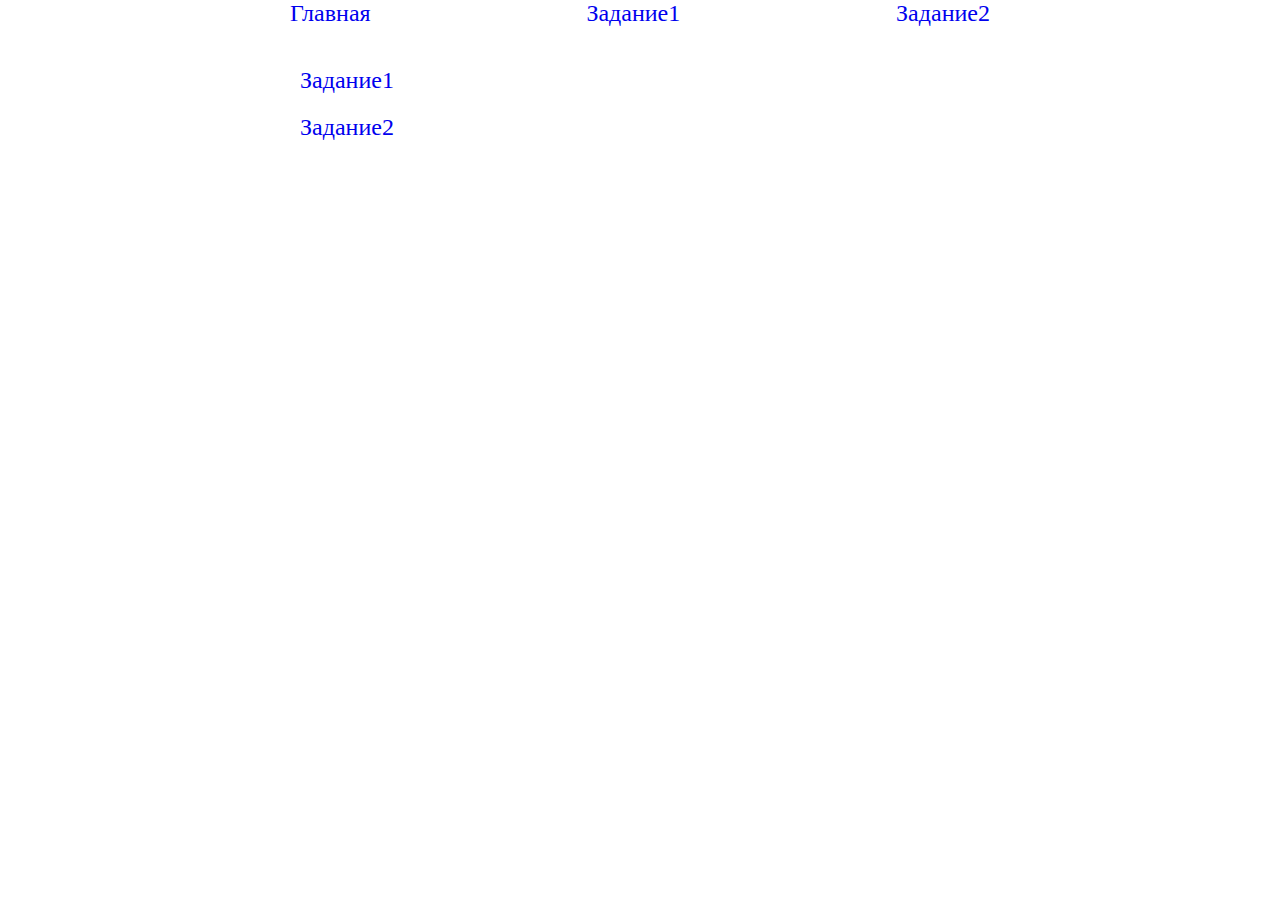
<file: index.html>
﻿<!DOCTYPE html>
<html lang="en">

<head>
    <meta charset="UTF-8">
    <title>Document</title>
    <link rel="stylesheet" href="style.css">
</head>

<body>
    <header class="header">
        <a href="index.html">Главная</a>
        <a href="task1.html">Задание1</a>
        <a href="task2.html">Задание2</a>
    </header>
    <div class="content main">
        <a href="task1.html">Задание1</a>
        <a href="task2.html">Задание2</a>
    </div>
</body>

</html>
</file>
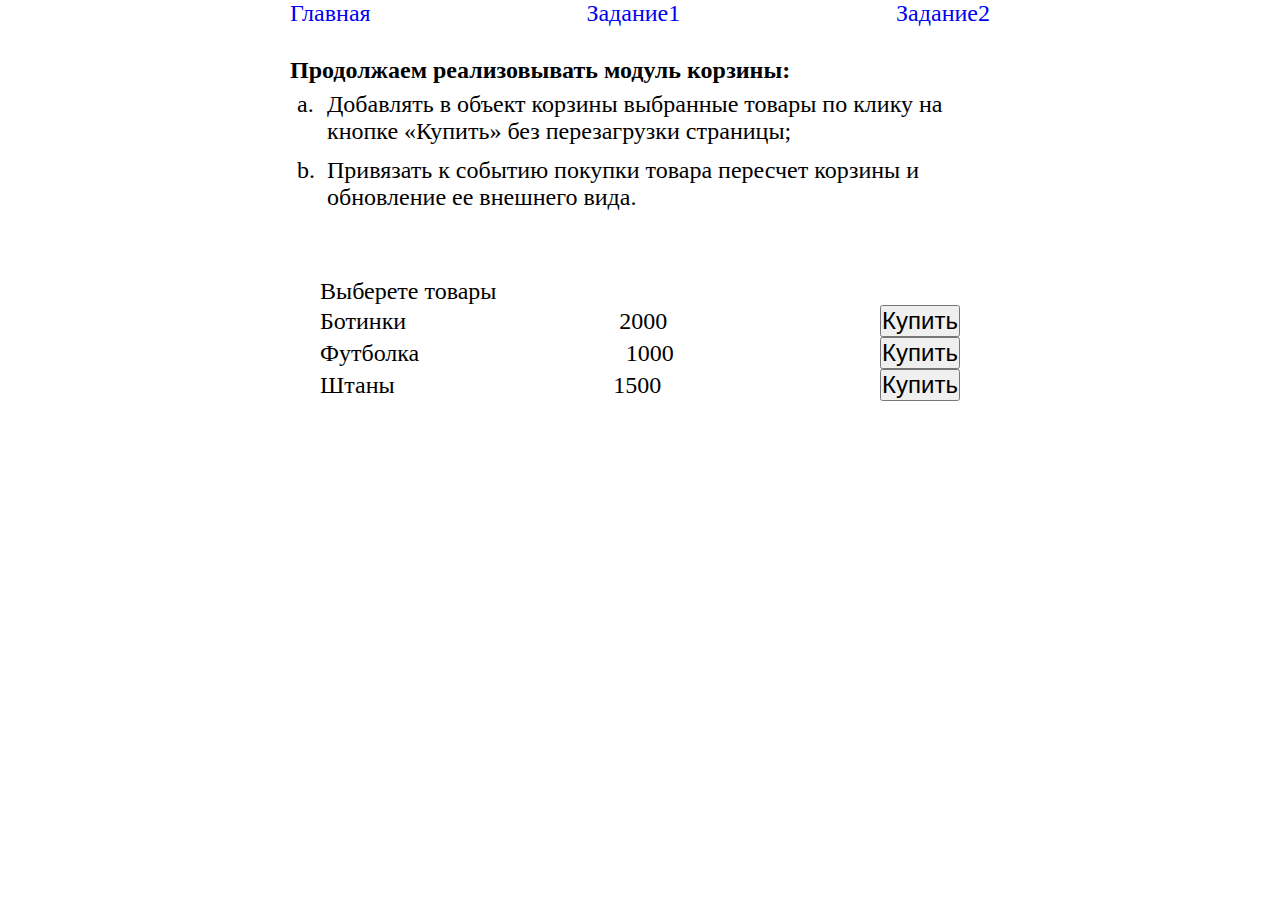
<file: task1.html>
﻿<!DOCTYPE html>
<html lang="en">

<head>
    <meta charset="UTF-8">
    <title>Document</title>
    <link rel="stylesheet" href="style.css">
    <script src="myjs2.js"></script>
    <script src="myjs3.js"></script>
    <script src="myjs4.js"></script>
</head>

<body>
    <header class="header">
        <a href="index.html">Главная</a>
        <a href="task1.html">Задание1</a>
        <a href="task2.html">Задание2</a>
    </header>
    <div class="content">
        <div class="task">
            <b>Продолжаем реализовывать модуль корзины:<br></b>
              <table class="task__table">
                  <tr>
                      <td>а.</td>
                      <td>Добавлять в объект корзины выбранные товары по клику на кнопке «Купить» без перезагрузки страницы;</td>
                  </tr>
                  <tr>
                      <td>b.</td>
                      <td>Привязать к событию покупки товара пересчет корзины и обновление ее внешнего вида.</td>
                  </tr>
              </table>
        </div>
        <div id="product" class="solution">

        </div>
        <div id="cart" class="solution">

        </div>
    </div>
</body>

</html>
</file>
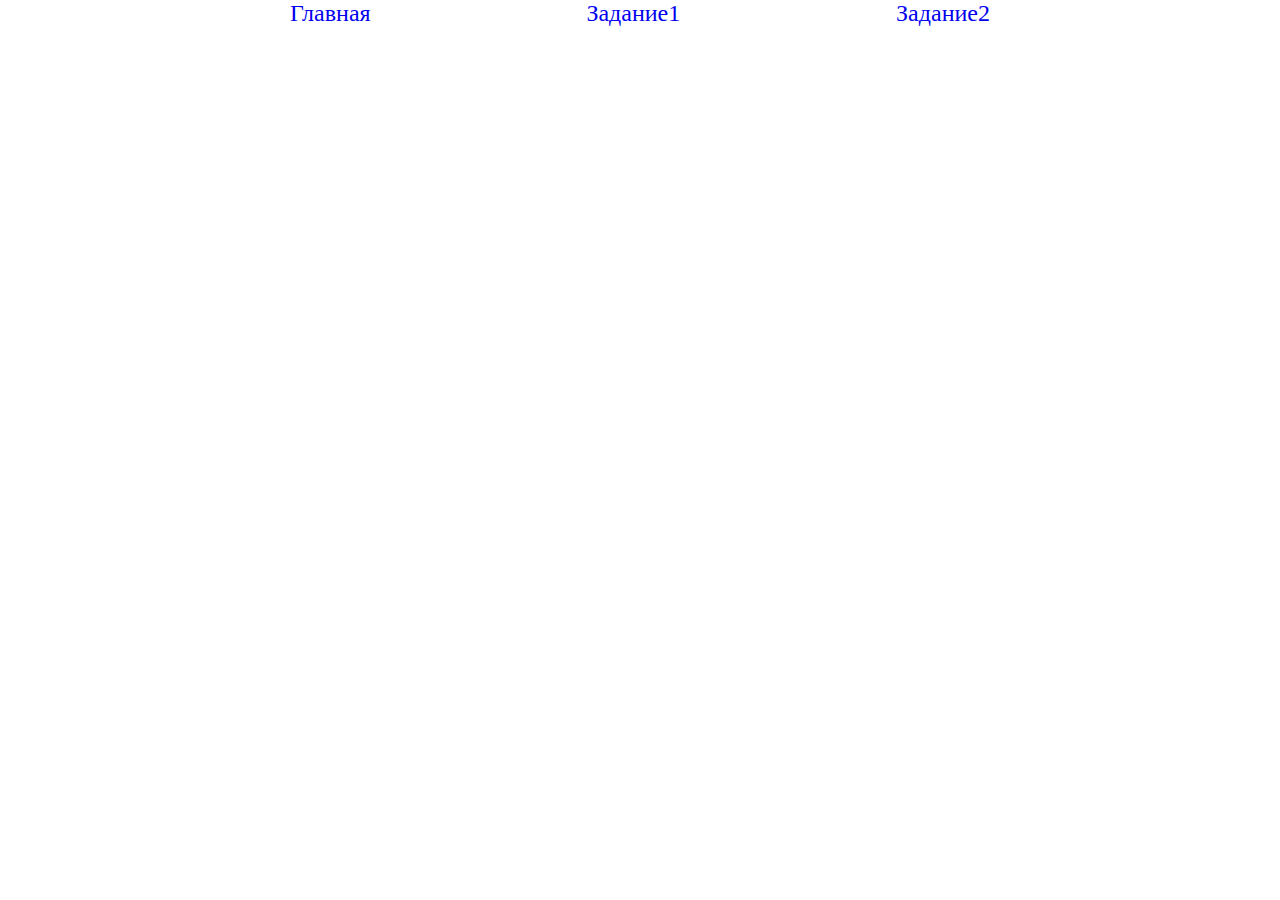
<file: task2.html>
﻿<!DOCTYPE html>
<html lang="en">

<head>
    <meta charset="UTF-8">
    <title>Document</title>
    <link rel="stylesheet" href="style.css">
</head>

<body>
    <header class="header">
        <a href="index.html">Главная</a>
        <a href="task1.html">Задание1</a>
        <a href="task2.html">Задание2</a>
    </header>
    <div class="content main">

    </div>
</body>

</html>
</file>
<file: style.css>
* {
  margin: 0;
  padding: 0; }

a {
  text-decoration: none; }

.header {
  width: 700px;
  padding-bottom: 30px;
  display: flex;
  align-content: center;
  justify-content: space-between;
  margin: 0 auto; }
  .header a {
    font-size: 1.5em;
    text-decoration: none; }

.content {
  width: 700px;
  margin: 0 auto;
  font-size: 1.5em; }

.task {
  padding-bottom: 30px; }

.solution {
  margin: 30px; }

.main {
  display: flex;
  flex-direction: column; }
  .main a {
    margin: 10px; }

.task__table td {
  vertical-align: top;
  padding: 5px; }

.chessboard {
  text-align: center; }
  .chessboard__cell {
    height: 70px;
    width: 70px;
    border: 1px solid black; }

.black {
  background-color: black; }

.white {
  background-color: white; }

.tab {
  display: flex; }

.hidden {
  display: none; }

.goods {
  display: flex;
  justify-content: space-between;
  align-items: center; }
  .goods div {
    display: flex;
    align-items: center; }
  .goods input {
    width: 50px;
    padding-left: 5px;
    padding-right: 5px;
    text-align: center;
    font-size: inherit;
    appearance: none; }
    .goods input::-webkit-outer-spin-button, .goods input::-webkit-inner-spin-button {
      -webkit-appearance: none;
      margin: 0; }
  .goods button {
    font-size: inherit;
    text-align: center; }

/*# sourceMappingURL=style.css.map */
</file>
